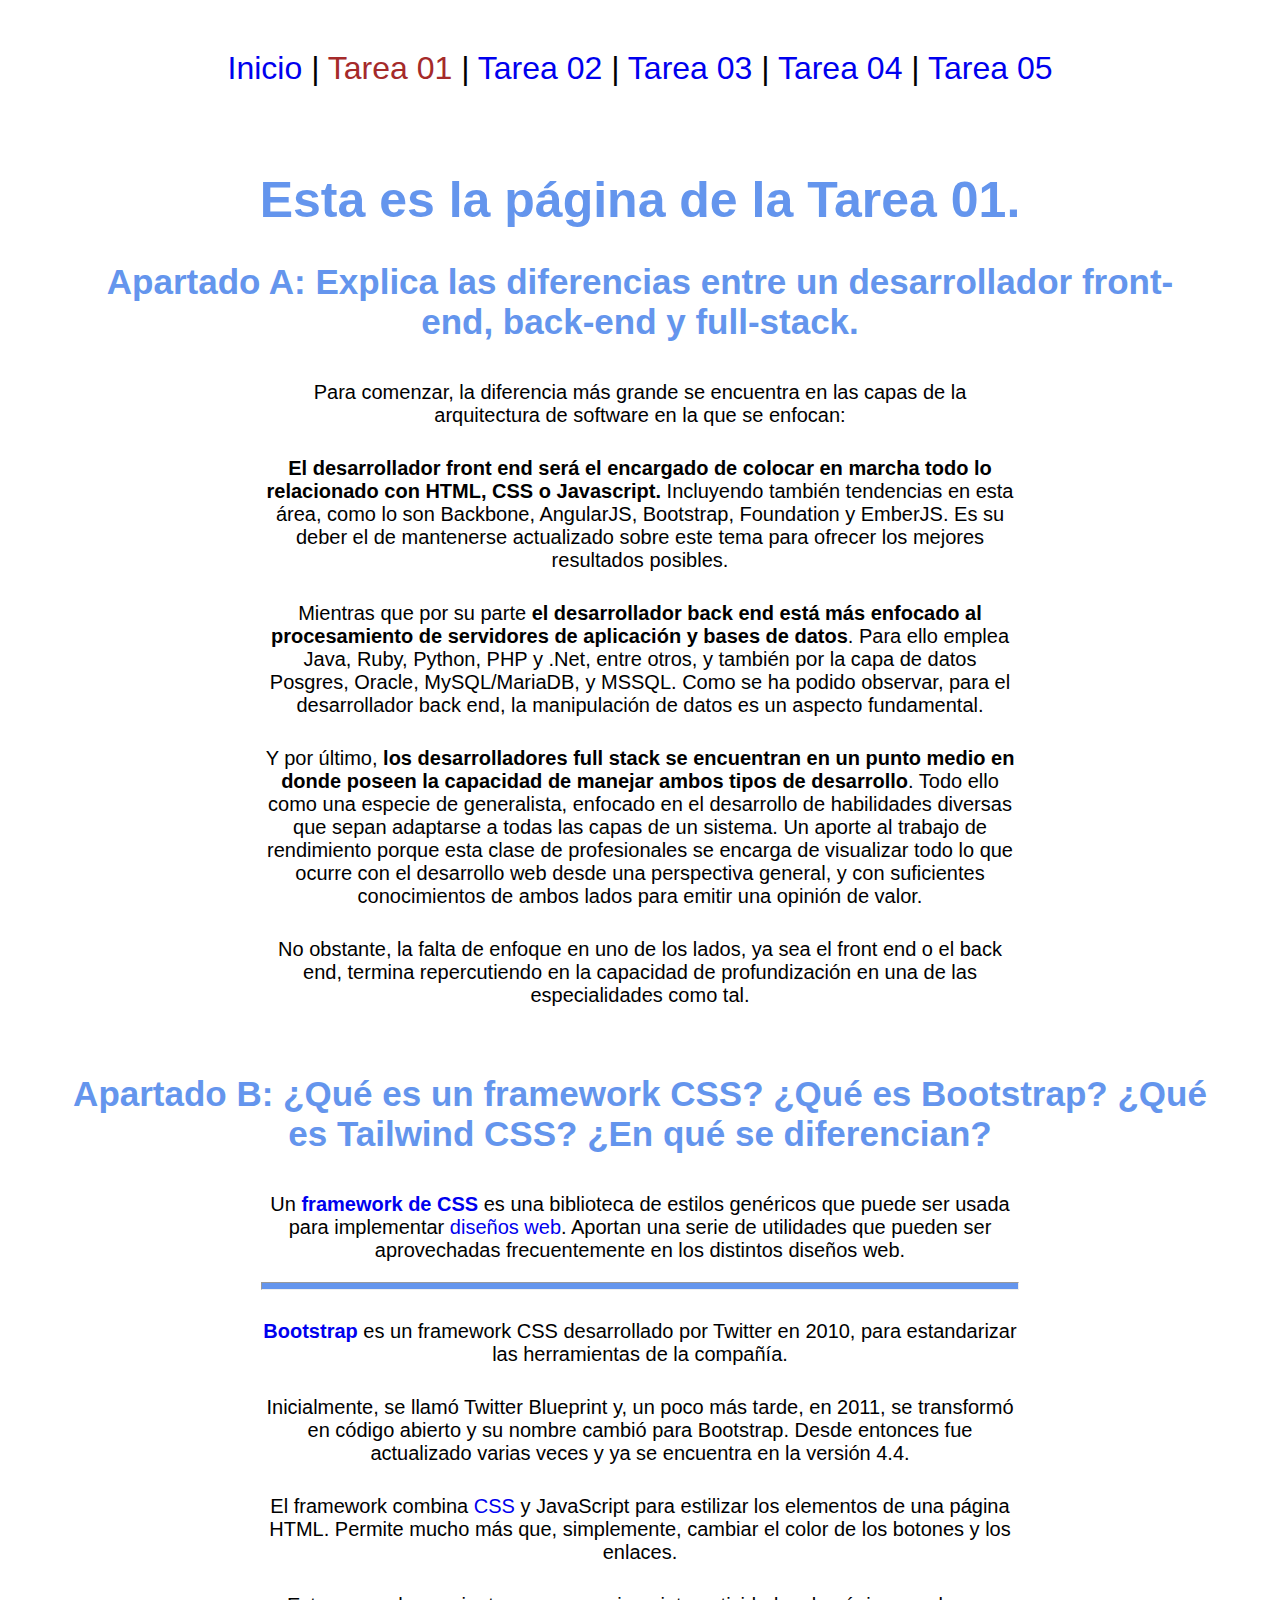
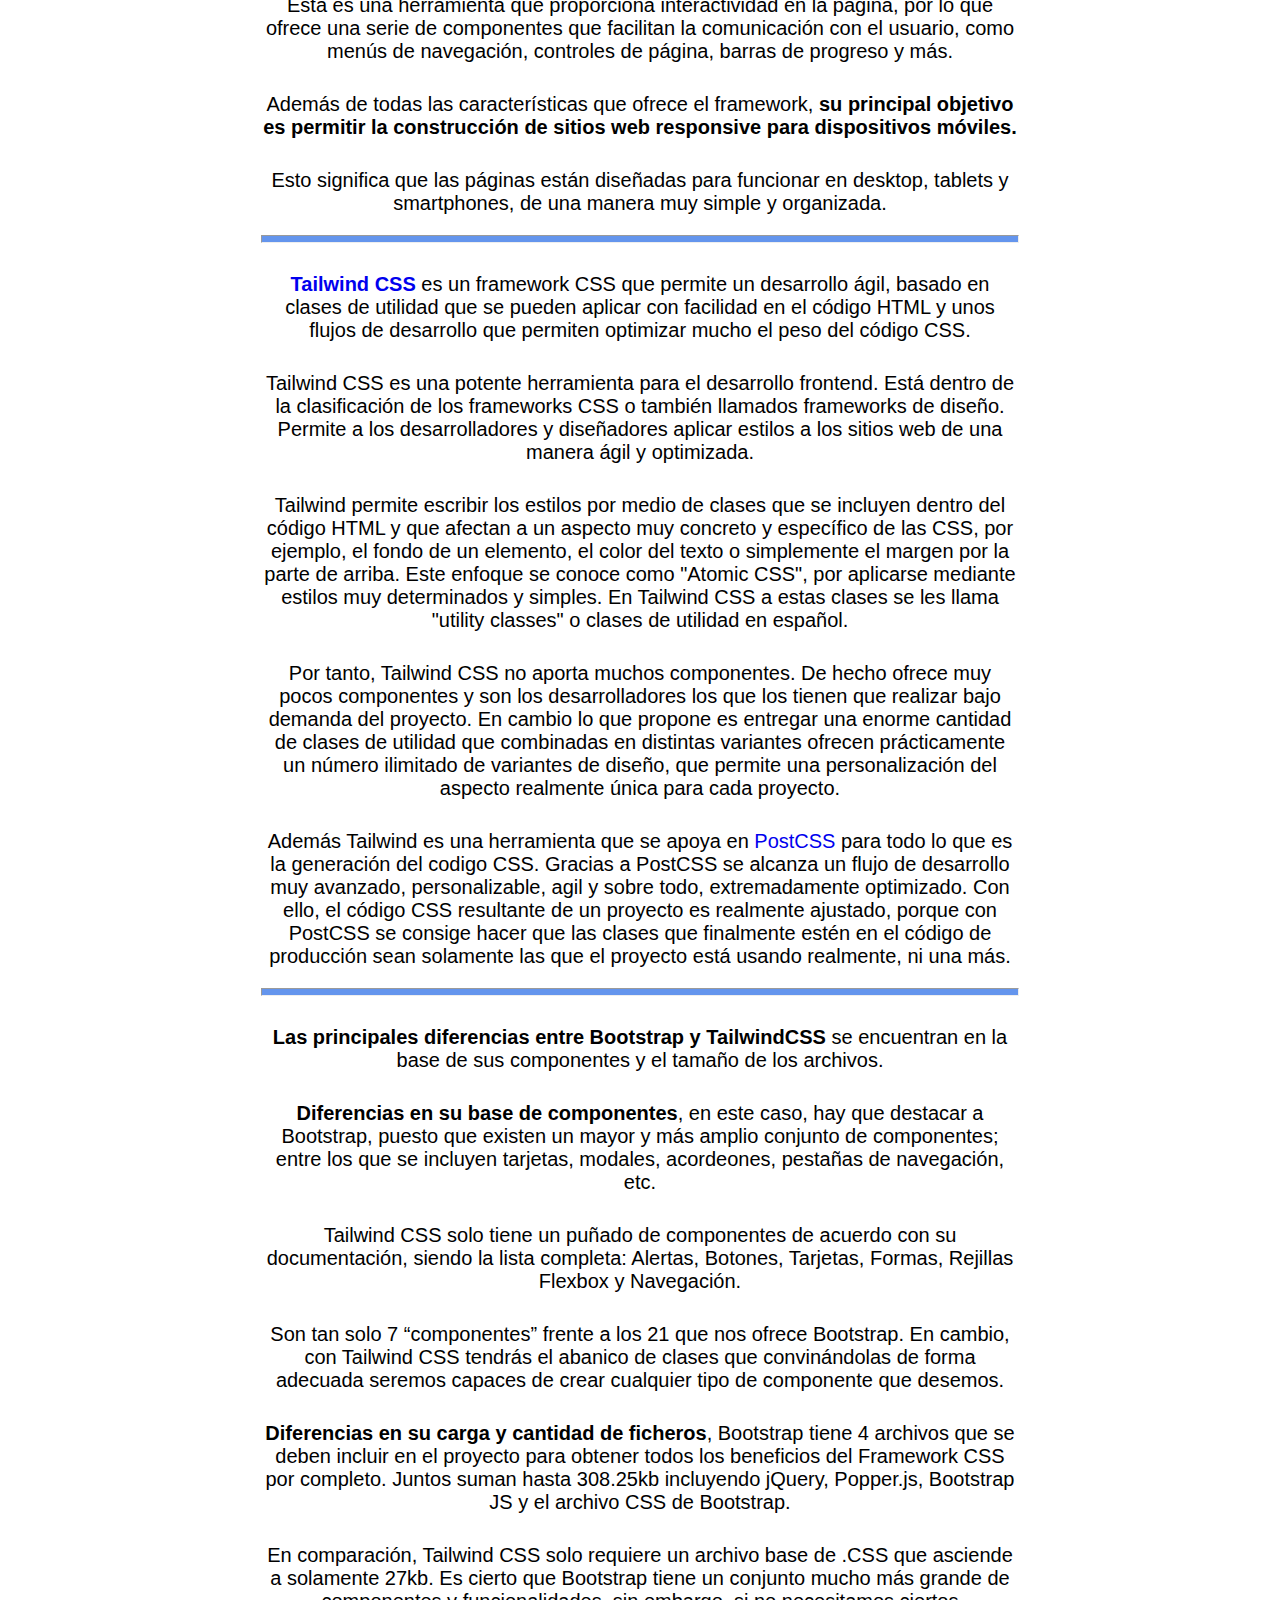
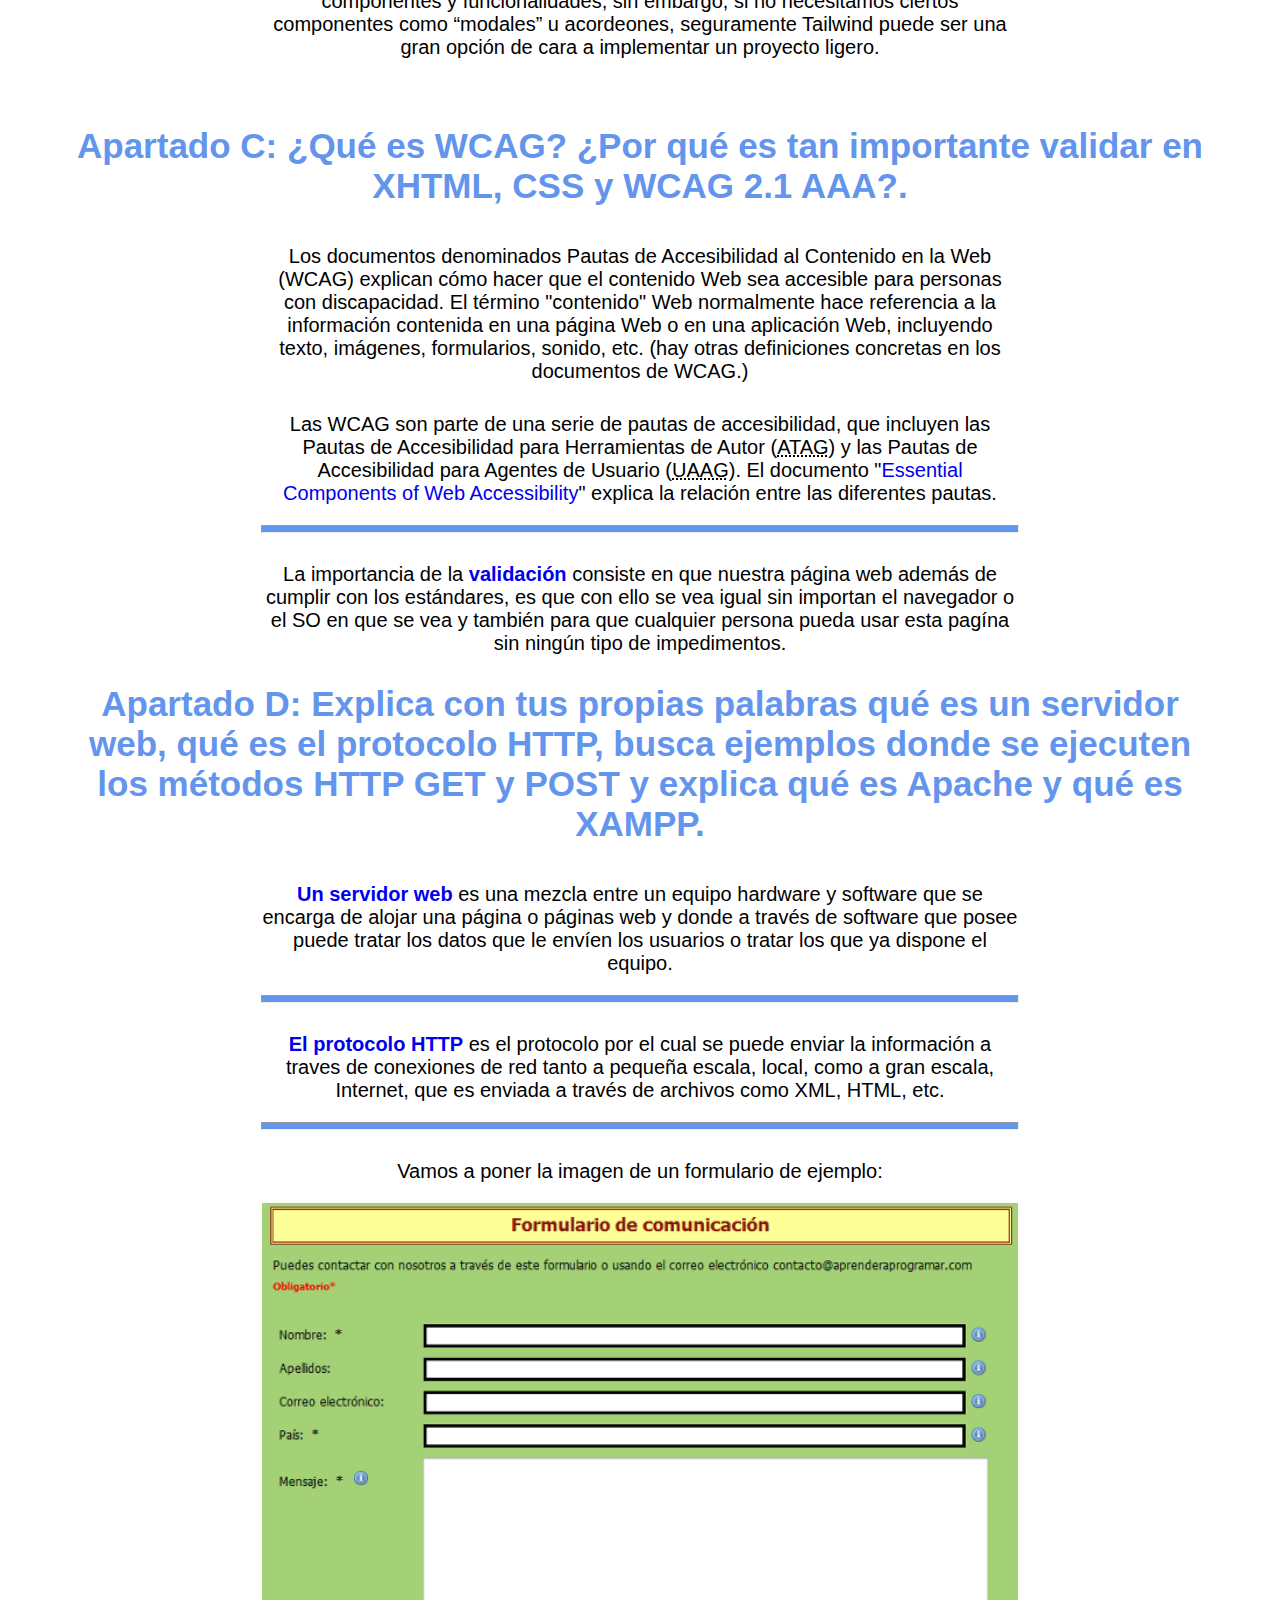
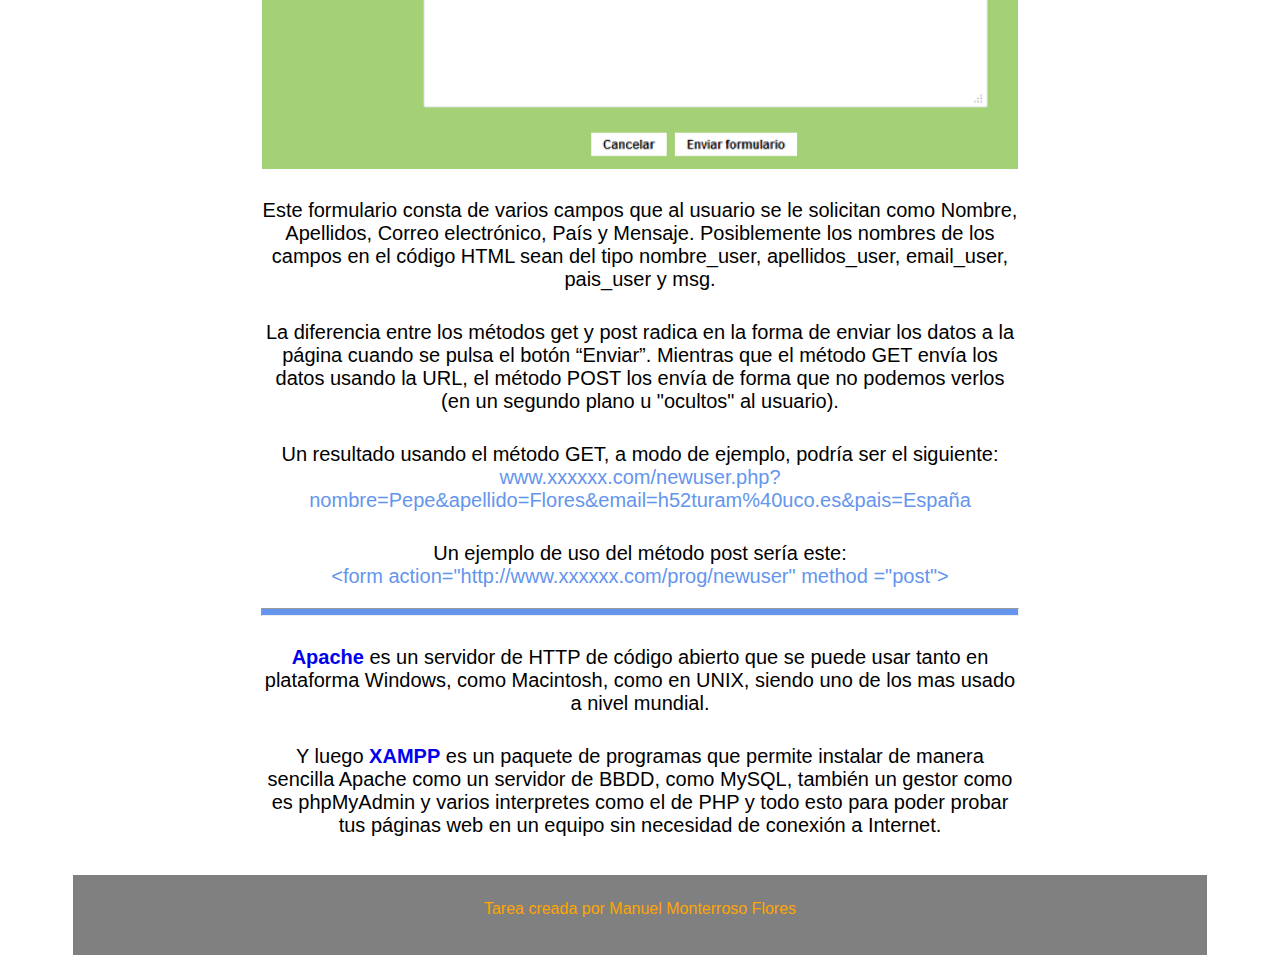
<file: Tarea 01/1/tarea01.html>
<!DOCTYPE html>
<html xmlns="http://www.w3.org/1999/xhtml" lang="es">

<head>
    <meta charset="utf-8"/>
    <meta name="viewport" content="width=device-width, initial-scale=1.0, maximum-scale=2.0"/>
    <link rel="stylesheet" type="text/css" href="tarea01.css"/>
    <title>Tarea 01</title>
</head>
<body>
    <nav> <a href="../index.html">Inicio</a> |
        <a class="activo" href="tarea01.html">Tarea 01</a> | <a href="../2/tarea02.html">Tarea 02</a> |
        <a href="../3/tarea03.html">Tarea 03</a> | <a href="../4/tarea04.html">Tarea 04</a> |
        <a href="../5/tarea05.html">Tarea 05</a>
    </nav>
    <h1>Esta es la página de la Tarea 01.</h1>
    
    <h2>
        <strong>Apartado A: Explica las diferencias entre un desarrollador front-end, back-end y full-stack.</strong>
    </h2>
    <p>
        Para comenzar, la diferencia más grande se encuentra en las capas de la arquitectura de software en la que se enfocan:
    </p>

    <p>
        <strong>El desarrollador front end será el encargado de colocar en marcha todo lo relacionado con HTML, CSS o Javascript.</strong> 
        Incluyendo también tendencias en esta área, como lo son Backbone, AngularJS, Bootstrap, Foundation y EmberJS. 
        Es su deber el de mantenerse actualizado sobre este tema para ofrecer los mejores resultados posibles.
    </p>

    <p>
        Mientras que por su parte <strong>el desarrollador back end está más enfocado al procesamiento de servidores de aplicación 
        y bases de datos</strong>. Para ello emplea Java, Ruby, Python, PHP y .Net, entre otros, y también por la capa de datos Posgres, 
        Oracle, MySQL/MariaDB, y MSSQL. Como se ha podido observar, para el desarrollador back end, la manipulación de datos es un aspecto 
        fundamental.
    </p>

    <p>
        Y por último, <strong>los desarrolladores full stack se encuentran en un punto medio en donde poseen la capacidad de manejar ambos tipos 
        de desarrollo</strong>. 
        Todo ello como una especie de generalista, enfocado en el desarrollo de habilidades diversas que sepan adaptarse a todas las capas 
        de un sistema. Un aporte al trabajo de rendimiento porque esta clase de profesionales se encarga de visualizar todo lo que ocurre 
        con el desarrollo web desde una perspectiva general, y con suficientes conocimientos de ambos lados para emitir una opinión de valor.
    </p>

    <p>
        No obstante, la falta de enfoque en uno de los lados, ya sea el front end o el back end, termina repercutiendo en la capacidad 
        de profundización en una de las especialidades como tal.
    </p>
    <br/>

    <h2>
        <strong>Apartado B: ¿Qué es un framework CSS? ¿Qué es Bootstrap? ¿Qué es Tailwind CSS? ¿En qué se diferencian?</strong>
    </h2>

    <p>
        Un <strong><a href="https://es.wikipedia.org/wiki/Framework_de_CSS" target="_blank" title="Framwork CSS">framework de CSS</a></strong> es una biblioteca de estilos genéricos que puede ser usada para implementar 
        <a href="https://es.wikipedia.org/wiki/Dise%C3%B1o_web" target="_blank" aria-label="CSS (abre en una nueva pestaña)" title="Diseño web">diseños web</a>. 
        Aportan una serie de utilidades que pueden ser aprovechadas frecuentemente en los distintos diseños web.
    </p>
    <hr/>
    <p>
        <strong> <a href="https://getbootstrap.com" target="_blank" title="Bootstrap"> Bootstrap </a> </strong> es un framework CSS desarrollado 
        por Twitter en 2010, para estandarizar las herramientas de la compañía.
    </p>

    <p>
        Inicialmente, se llamó Twitter Blueprint y, un poco más tarde, en 2011, se transformó en código abierto y su nombre cambió para Bootstrap. 
        Desde entonces fue actualizado varias veces y ya se encuentra en la versión 4.4.
    </p>

    <p>El framework combina <a href="https://es.wikipedia.org/wiki/CSS" target="_blank" title="CSS">CSS</a> 
        y JavaScript para estilizar los elementos de una página HTML. Permite mucho más que, simplemente, cambiar el color de los botones y los enlaces.
    </p>

    <p>
        Esta es una herramienta que proporciona interactividad en la página, por lo que ofrece una serie de componentes que facilitan 
        la comunicación con el usuario, como menús de navegación, controles de página, barras de progreso y más.
    </p>

    <p>
        Además de todas las características que ofrece el framework, <strong>su principal objetivo es permitir la construcción de sitios web 
        responsive para dispositivos móviles.</strong> 
    </p>

    <p>
        Esto significa que las páginas están diseñadas para funcionar en desktop, tablets y smartphones, de una manera muy simple y organizada.
    </p>
    <hr/>

    <p >
        <strong><a href="https://tailwindcss.com/" target="_blank" title="Tailwind" >Tailwind CSS</a></strong> es un framework CSS que permite un desarrollo ágil, basado en clases de utilidad que se pueden aplicar 
        con facilidad en el código HTML y unos flujos de desarrollo que permiten optimizar mucho el peso del código CSS.
    </p>

    <p> 
        Tailwind CSS es una potente herramienta para el desarrollo frontend. 
        Está dentro de la clasificación de los frameworks CSS o también llamados frameworks de diseño. Permite a los desarrolladores y 
        diseñadores aplicar estilos a los sitios web de una manera ágil y optimizada.
    </p>

    <p>
        Tailwind permite escribir los estilos por medio de clases que se incluyen dentro del código HTML y que afectan a un aspecto muy concreto 
        y específico de las CSS, por ejemplo, el fondo de un elemento, el color del texto o simplemente el margen por la parte de arriba. 
        Este enfoque se conoce como "Atomic CSS", por aplicarse mediante estilos muy determinados y simples. En Tailwind CSS a estas clases se 
        les llama "utility classes" o clases de utilidad en español.
    </p>

    <p>
        Por tanto, Tailwind CSS no aporta muchos componentes. De hecho ofrece muy pocos componentes y son los desarrolladores los que los tienen 
        que realizar bajo demanda del proyecto. En cambio lo que propone es entregar una enorme cantidad de clases de utilidad que combinadas en 
        distintas variantes ofrecen prácticamente un número ilimitado de variantes de diseño, que permite una personalización del aspecto realmente 
        única para cada proyecto.
    </p>

    <p>
        Además Tailwind es una herramienta que se apoya en <a href="https://en.wikipedia.org/wiki/PostCSS" target="_blank" title="PostCSS">PostCSS</a>
        para todo lo que es la generación del codigo CSS. Gracias a PostCSS se alcanza un flujo de desarrollo muy avanzado, personalizable, agil y
        sobre todo, extremadamente optimizado. Con ello, el código CSS resultante de un proyecto es realmente ajustado, porque con PostCSS se consige
        hacer que las clases que finalmente estén en el código de producción sean solamente las que el proyecto está usando realmente, ni una más.
    </p>

    <hr/>

    <p>
        <strong>Las principales diferencias entre Bootstrap y TailwindCSS</strong> se encuentran en la base de sus componentes y el tamaño de los archivos.
    </p>

    <p>
        <strong>Diferencias en su base de componentes</strong>, en este caso, hay que destacar a Bootstrap, puesto que existen un mayor y más amplio conjunto 
        de componentes; entre los que se incluyen tarjetas, modales, acordeones, pestañas de navegación, etc.
    </p>

    <p>
        Tailwind CSS solo tiene un puñado de componentes de acuerdo con su documentación, siendo la lista completa: Alertas, Botones, Tarjetas, 
        Formas, Rejillas Flexbox y Navegación.
    </p>

    <p>
        Son tan solo 7 “componentes” frente a los 21 que nos ofrece Bootstrap. En cambio, con Tailwind CSS tendrás el abanico de clases 
        que convinándolas de forma adecuada seremos capaces de crear cualquier tipo de componente que desemos.
    </p>

    <p>
        <strong>Diferencias en su carga y cantidad de ficheros</strong>, Bootstrap tiene 4 archivos que se deben incluir en el proyecto para 
        obtener todos los beneficios del Framework CSS por completo. Juntos suman hasta 308.25kb incluyendo jQuery, Popper.js, Bootstrap JS 
        y el archivo CSS de Bootstrap.
    </p>

    <p>
        En comparación, Tailwind CSS solo requiere un archivo base de .CSS que asciende a solamente 27kb. Es cierto que Bootstrap tiene un conjunto 
        mucho más grande de componentes y funcionalidades, sin embargo, si no necesitamos ciertos componentes como “modales” u acordeones, 
        seguramente Tailwind puede ser una gran opción de cara a implementar un proyecto ligero.
    </p>

    <br/>

    <h2>
        <strong>Apartado C: ¿Qué es WCAG? ¿Por qué es tan importante validar en XHTML, CSS y WCAG 2.1 AAA?.</strong>
    </h2>

    <p>
        Los documentos denominados Pautas de Accesibilidad al Contenido en la Web (WCAG) explican cómo hacer que el contenido Web sea accesible 
        para personas con discapacidad. El término "contenido" Web normalmente hace referencia a la información contenida en una página Web o 
        en una aplicación Web, incluyendo texto, imágenes, formularios, sonido, etc. (hay otras definiciones concretas en los documentos de WCAG.)
    </p>

    <p>
        Las WCAG son parte de una serie de pautas de accesibilidad, que incluyen las Pautas de Accesibilidad para Herramientas de Autor 
        (<abbr title="Authoring Tool Accessibility Guidelines" lang="en">ATAG</abbr>) y las Pautas de Accesibilidad para Agentes de Usuario 
        (<abbr title="User Agent Accessibility Guidelines" lang="en">UAAG</abbr>). 
        El documento "<a href="https://www.w3.org/WAI/fundamentals/components/">Essential Components of Web Accessibility</a>" 
        explica la relación entre las diferentes pautas.
    </p>

    <hr/>

    <p>
        La importancia de la <strong><a href="https://es.wikipedia.org/wiki/W3C_Markup_Validation_Service" target="_blank" title="validador">validación </a></strong> consiste en que nuestra página web además de cumplir con los estándares, es que con ello
        se vea igual sin importan el navegador o el SO en que se vea y también para que cualquier persona pueda usar esta pagína sin ningún tipo
        de impedimentos.
    </p>

    <h2>
     <strong> Apartado D: Explica con tus propias palabras qué es un servidor web, qué es el protocolo HTTP, busca ejemplos donde se ejecuten 
        los métodos HTTP GET y POST y explica qué es Apache y qué es XAMPP.</strong>
    </h2>

    <p>
        <strong><a href="https://es.wikipedia.org/wiki/Servidor_web" target="_blank" title="Servidor WEB">Un servidor web</a></strong> es una mezcla entre un equipo hardware y software que se encarga de alojar una página o páginas web
        y donde a través de software que posee puede tratar los datos que le envíen los usuarios o tratar los que ya dispone el equipo.
    </p>

    <hr/>

    <p>
        <strong><a href="https://es.wikipedia.org/wiki/Protocolo_de_transferencia_de_hipertexto" target="_blank" title="HTTP"> El protocolo HTTP</a></strong>
        es el protocolo por el cual se puede enviar la información a traves de conexiones de red tanto a pequeña escala, local, como a gran escala,
        Internet, que es enviada a través de archivos como XML, HTML, etc.
    </p>


    <hr/>
    <p>
        Vamos a poner la imagen de un formulario de ejemplo:
    </p>

    <img src="img/formulario.png"
        alt="Imagen de ejemplo de un formulario"/>

    <p>
        Este formulario consta de varios campos que al usuario se le solicitan como Nombre, Apellidos, Correo electrónico, País y Mensaje. 
        Posiblemente los nombres de los campos en el código HTML sean del tipo nombre_user, apellidos_user, email_user, pais_user y msg.
    </p>

    <p>
        La diferencia entre los métodos get y post radica en la forma de enviar los datos a la página cuando se pulsa el botón “Enviar”. 
        Mientras que el método GET envía los datos usando la URL, el método POST los envía de forma que no podemos verlos 
        (en un segundo plano u "ocultos" al usuario).
    </p>

    <p>
        Un resultado usando el método GET, a modo de ejemplo, podría ser el siguiente:
        <br/>
        <span>www.xxxxxx.com/newuser.php?nombre=Pepe&apellido=Flores&email=h52turam%40uco.es&pais=España</span>
    </p>

    <p>
        Un ejemplo de uso del método post sería este:
        <br/>
        <span>&lt;form action="http://www.xxxxxx.com/prog/newuser" method ="post"&gt; </span>
    </p>

    <hr/>
    <p>
        <strong><a href="https://es.wikipedia.org/wiki/Servidor_HTTP_Apache" target="_blank" title="APACHE"> Apache</a></strong> es un servidor de 
        HTTP de código abierto que se puede usar tanto en plataforma Windows, como Macintosh, como en UNIX, siendo uno de los mas usado a nivel mundial.
    </p>

    <p>
        Y luego <strong><a href="https://es.wikipedia.org/wiki/XAMPP" target="_blank" title="XAMPP"> XAMPP</a></strong> es un paquete de programas
        que permite instalar de manera sencilla Apache como un servidor de BBDD, como MySQL, también un gestor como es phpMyAdmin y varios interpretes
        como el de PHP y todo esto para poder probar tus páginas web en un equipo sin necesidad de conexión a Internet.
    </p>
    <br/>
    <footer>
        <a href="../index.html" class="colorFooter">Tarea creada por Manuel Monterroso Flores</a>
    </footer>
</body>
</html>
</file>
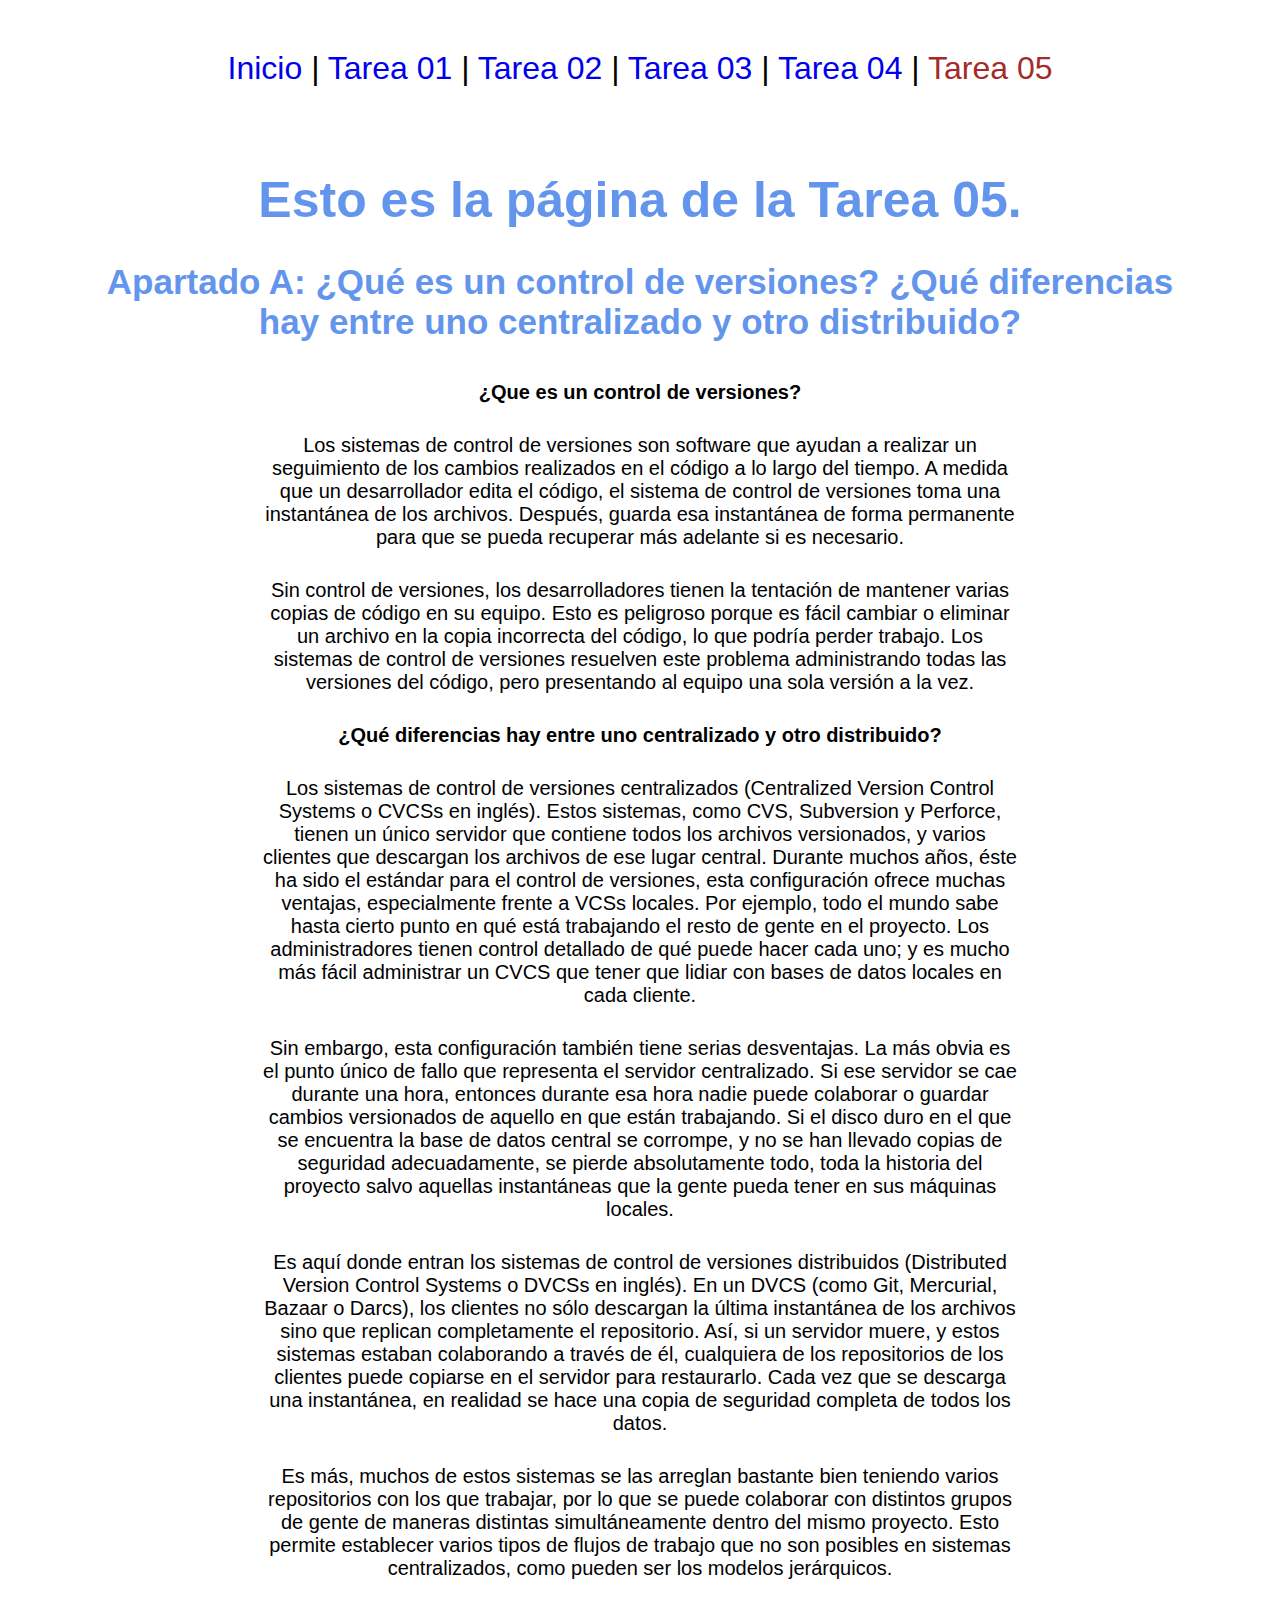
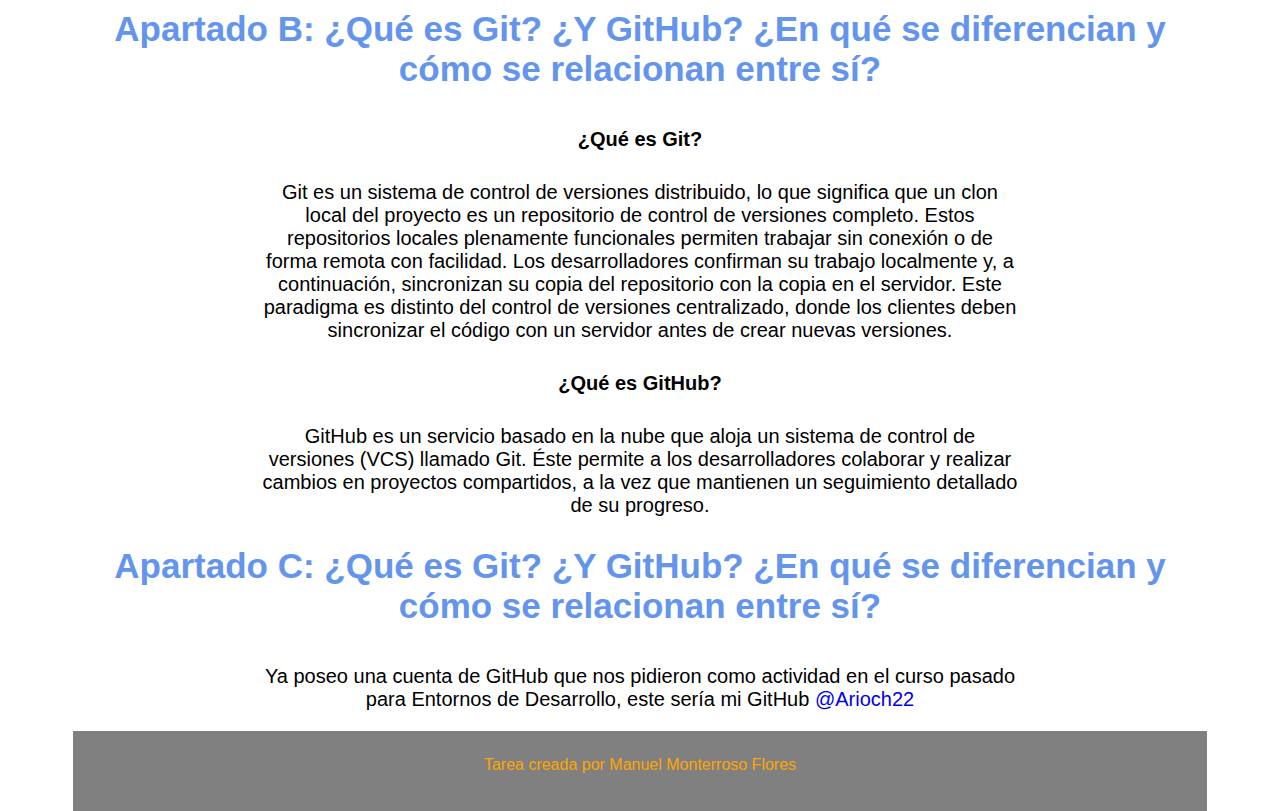
<file: Tarea 01/5/tarea05.html>
<!DOCTYPE html>
<html xmlns="http://www.w3.org/1999/xhtml" lang="es">

<head>
    <meta charset="utf-8"/>
    <meta name="viewport" content="width=device-width, initial-scale=1.0, maximum-scale=2.0"/>
    <link rel="stylesheet" type="text/css" href="tarea05.css"/>
    <title>Tarea 01</title>
</head>
<body>
    <nav> <a href="../index.html">Inicio</a> |
        <a href="../1/tarea01.html">Tarea 01</a> | <a href="../2/tarea02.html">Tarea 02</a> |
        <a href="../3/tarea03.html">Tarea 03</a> | <a href="../4/tarea04.html">Tarea 04</a> |
        <a class="activo" href="tarea05.html">Tarea 05</a>
    </nav>
    <h1>Esto es la página de la Tarea 05.</h1>

    <h2><strong>Apartado A: ¿Qué es un control de versiones? ¿Qué diferencias hay entre uno centralizado y otro distribuido?</strong></h2>

    <p><strong>¿Que es un control de versiones?</strong></p>

    <p>Los sistemas de control de versiones son software que ayudan a realizar un seguimiento de los cambios realizados en el código a lo largo del tiempo. 
        A medida que un desarrollador edita el código, el sistema de control de versiones toma una instantánea de los archivos. 
        Después, guarda esa instantánea de forma permanente para que se pueda recuperar más adelante si es necesario.
    </p>

    <p>
        Sin control de versiones, los desarrolladores tienen la tentación de mantener varias copias de código en su equipo. Esto es peligroso porque es fácil cambiar o 
        eliminar un archivo en la copia incorrecta del código, lo que podría perder trabajo. Los sistemas de control de versiones resuelven este problema administrando 
        todas las versiones del código, pero presentando al equipo una sola versión a la vez.
    </p>

    <p><strong>¿Qué diferencias hay entre uno centralizado y otro distribuido?</strong></p>

    <p>
        Los sistemas de control de versiones centralizados (Centralized Version Control Systems o CVCSs en inglés). Estos sistemas, como CVS, Subversion y Perforce, 
        tienen un único servidor que contiene todos los archivos versionados, y varios clientes que descargan los archivos de ese lugar central. Durante muchos años, 
        éste ha sido el estándar para el control de versiones, esta configuración ofrece muchas ventajas, especialmente frente a VCSs locales. 
        Por ejemplo, todo el mundo sabe hasta cierto punto en qué está trabajando el resto de gente en el proyecto. 
        Los administradores tienen control detallado de qué puede hacer cada uno; y es mucho más fácil administrar un CVCS que tener que lidiar con bases de datos 
        locales en cada cliente.
    </p>

    <p>
        Sin embargo, esta configuración también tiene serias desventajas. La más obvia es el punto único de fallo que representa el servidor centralizado. 
        Si ese servidor se cae durante una hora, entonces durante esa hora nadie puede colaborar o guardar cambios versionados de aquello en que están trabajando. 
        Si el disco duro en el que se encuentra la base de datos central se corrompe, y no se han llevado copias de seguridad adecuadamente, se pierde absolutamente 
        todo, toda la historia del proyecto salvo aquellas instantáneas que la gente pueda tener en sus máquinas locales.
    </p>

    <p>
        Es aquí donde entran los sistemas de control de versiones distribuidos (Distributed Version Control Systems o DVCSs en inglés). 
        En un DVCS (como Git, Mercurial, Bazaar o Darcs), los clientes no sólo descargan la última instantánea de los archivos sino que replican completamente el 
        repositorio. Así, si un servidor muere, y estos sistemas estaban colaborando a través de él, cualquiera de los repositorios de los clientes puede copiarse 
        en el servidor para restaurarlo. Cada vez que se descarga una instantánea, en realidad se hace una copia de seguridad completa de todos los datos.
    </p>

    <p>
        Es más, muchos de estos sistemas se las arreglan bastante bien teniendo varios repositorios con los que trabajar, por lo que se puede colaborar con distintos 
        grupos de gente de maneras distintas simultáneamente dentro del mismo proyecto. Esto permite establecer varios tipos de flujos de trabajo que no son posibles 
        en sistemas centralizados, como pueden ser los modelos jerárquicos.
    </p>

    <h2><strong>Apartado B: ¿Qué es Git? ¿Y GitHub? ¿En qué se diferencian y cómo se relacionan entre sí?</strong></h2>

    <p><strong>¿Qué es Git?</strong></p>

    <p>
        Git es un sistema de control de versiones distribuido, lo que significa que un clon local del proyecto es un repositorio de control de versiones completo. 
        Estos repositorios locales plenamente funcionales permiten trabajar sin conexión o de forma remota con facilidad. Los desarrolladores confirman su trabajo 
        localmente y, a continuación, sincronizan su copia del repositorio con la copia en el servidor. Este paradigma es distinto del control de versiones 
        centralizado, donde los clientes deben sincronizar el código con un servidor antes de crear nuevas versiones.
    </p>

    <p><strong>¿Qué es GitHub?</strong></p>

    <p>
        GitHub es un servicio basado en la nube que aloja un sistema de control de versiones (VCS) llamado Git. Éste permite a los desarrolladores colaborar y 
        realizar cambios en proyectos compartidos, a la vez que mantienen un seguimiento detallado de su progreso.
    </p>

    <h2><strong>Apartado C: ¿Qué es Git? ¿Y GitHub? ¿En qué se diferencian y cómo se relacionan entre sí?</strong></h2>

    <p>Ya poseo una cuenta de GitHub que nos pidieron como actividad en el curso pasado para Entornos de Desarrollo, este sería mi GitHub <a href="https://github.com/Arioch22" target="_blank" title="Dirección GitHub">@Arioch22 </a></p>




    




    <footer>
        <a href="../index.html" class="colorFooter">Tarea creada por Manuel Monterroso Flores</a>
    </footer>

</body>
</html>
</file>
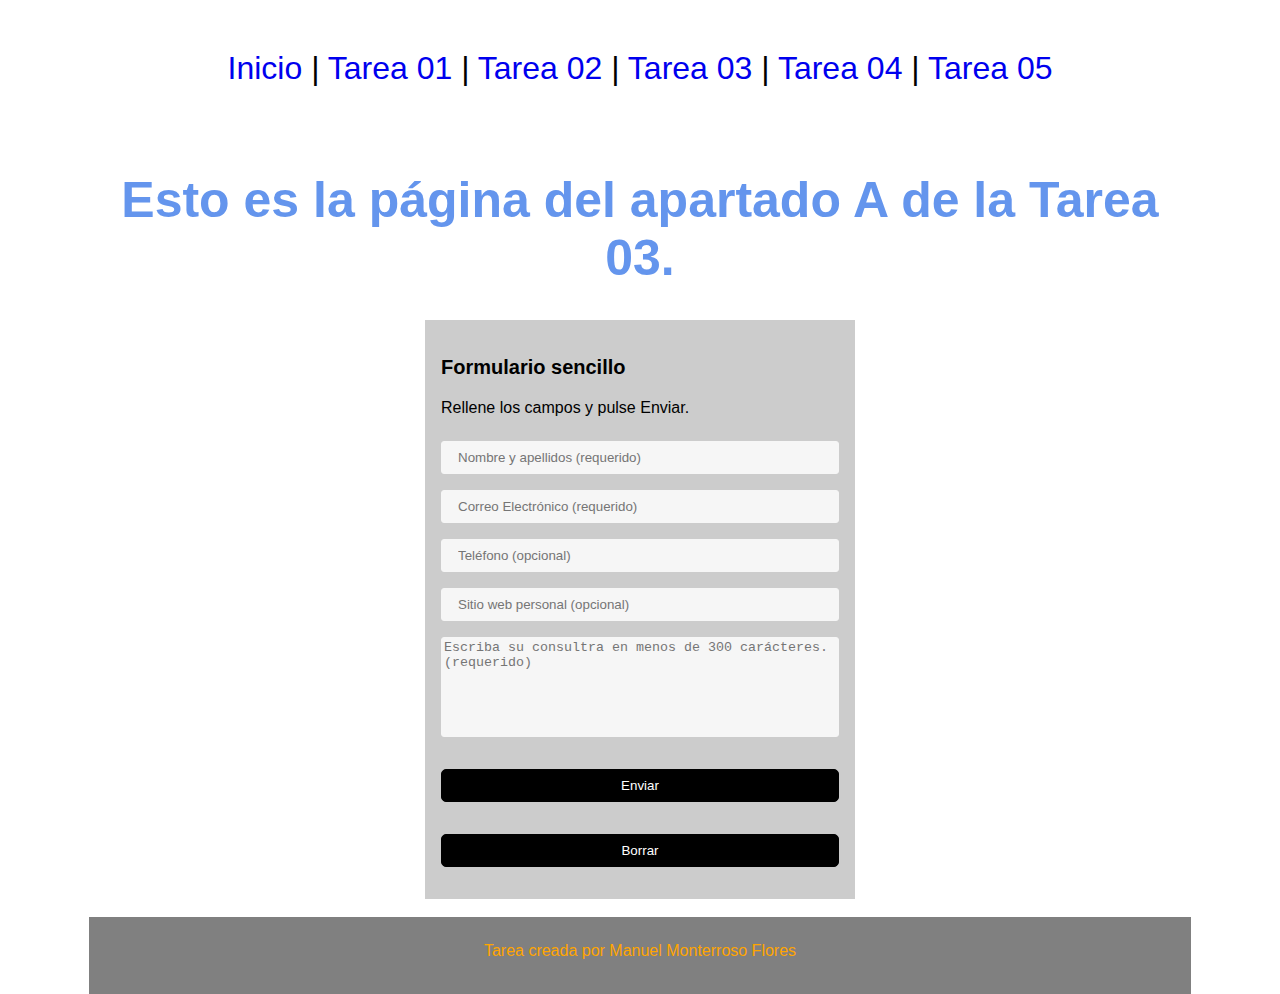
<file: Tarea 01/3/a/tarea03a.html>
<!DOCTYPE html>
<html xmlns="http://www.w3.org/1999/xhtml" lang="es">

<head>
    <meta charset="utf-8"/>
    <meta name="viewport" content="width=device-width, initial-scale=1.0, maximum-scale=2.0"/>
    <link rel="stylesheet" type="text/css" href="tarea03a.css"/>
    <title>Tarea 03 A</title>
</head>
<body>


  <nav> <a href="../../index.html">Inicio</a> |
    <a href="../../1/tarea01.html">Tarea 01</a> | <a href="../../2/tarea02.html">Tarea 02</a> |
    <a href="../tarea03.html">Tarea 03</a> | <a href="../../4/tarea04.html">Tarea 04</a> |
    <a href="../../5/tarea05.html">Tarea 05</a>
  </nav>
  <h1>Esto es la página del apartado A de la Tarea 03.</h1>
  
  
  <form action="usuario.php" method="post">
      <h3>Formulario sencillo</h3>
      <p>Rellene los campos y pulse Enviar.</p>
      <input type="text" name="nombre" size="1"  placeholder="Nombre y apellidos (requerido)" required />
      <input type="email" name="correo"  placeholder="Correo Electrónico (requerido)" required />
      <input type="tel" name="telefono"  placeholder="Teléfono (opcional)" />
      <input type="url" name="web"  placeholder="Sitio web personal (opcional)" />
      <textarea name="texto" placeholder="Escriba su consultra en menos de 300 carácteres. (requerido)" maxlength="300" required ></textarea>
    <p>
      <input type="submit" value="Enviar"/>
      <input type="reset" value="Borrar"/>
    </p>
  </form>
  
  <br/>
   
  
  <footer>
    <a href="../../index.html" class="colorFooter">Tarea creada por Manuel Monterroso Flores</a>
  </footer>
  
</body>
</html>
</file>
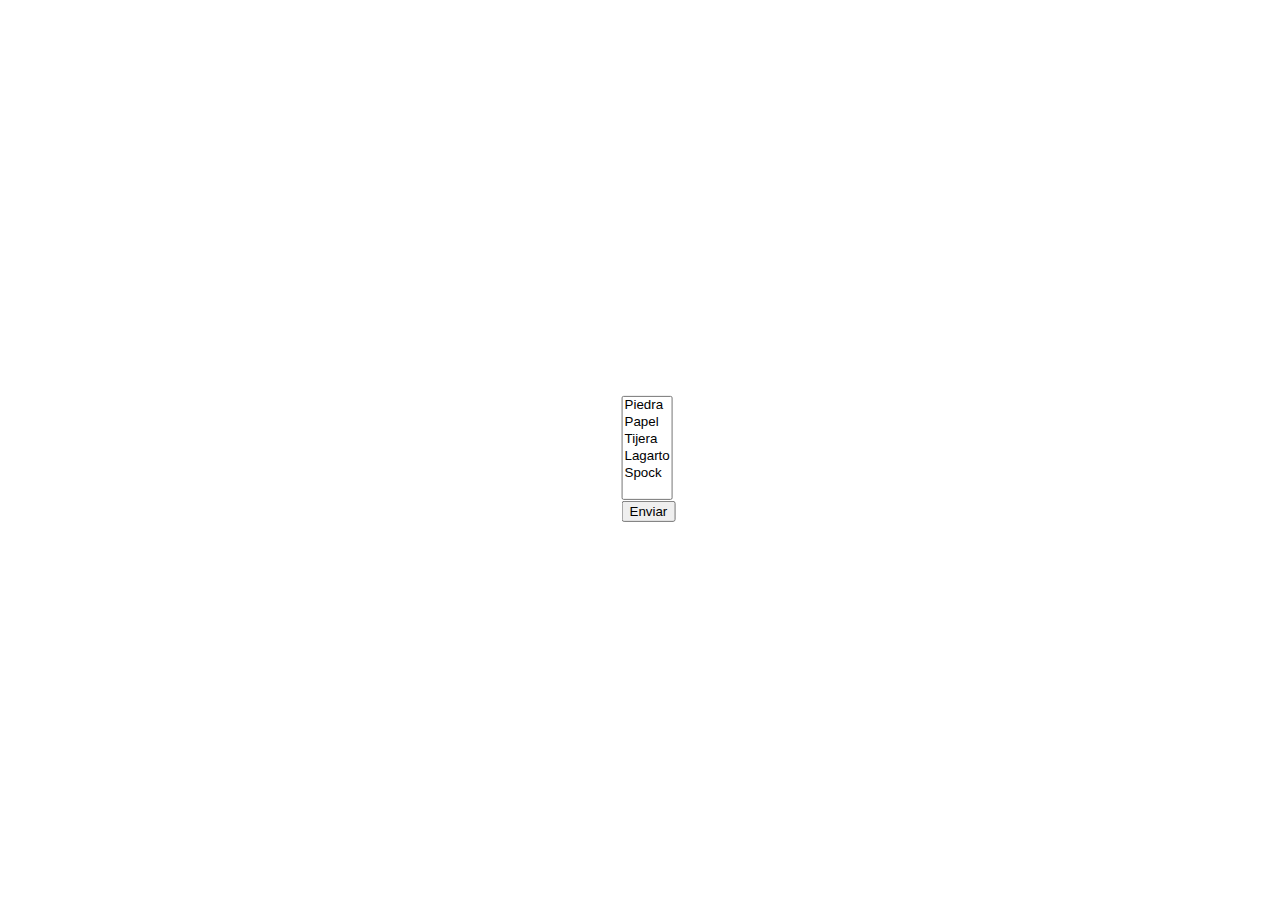
<file: Tarea 01/4/a/tarea04a.html>
<!DOCTYPE html>
<html xmlns="http://www.w3.org/1999/xhtml" lang="es">

<head>
    <meta charset="utf-8"/>
    <meta name="viewport" content="width=device-width, initial-scale=1.0, maximum-scale=2.0"/>
    <link rel="stylesheet" type="text/css" href="tarea04a.css"/>
    <title>Tarea 04 A</title>
</head>
<body>
    
    <form class="salto" action="juego.php" method="post">
        <select  name="jugador1" size="6" required>
            <option value="piedra">Piedra</option>
            <option value="papel">Papel</option>
            <option value="tijera">Tijera</option>
            <option value="lagarto">Lagarto</option>
            <option value="spock">Spock</option>
      </select>
      <input type="submit" value="Enviar">
    </form>



</body>
</html>
</file>
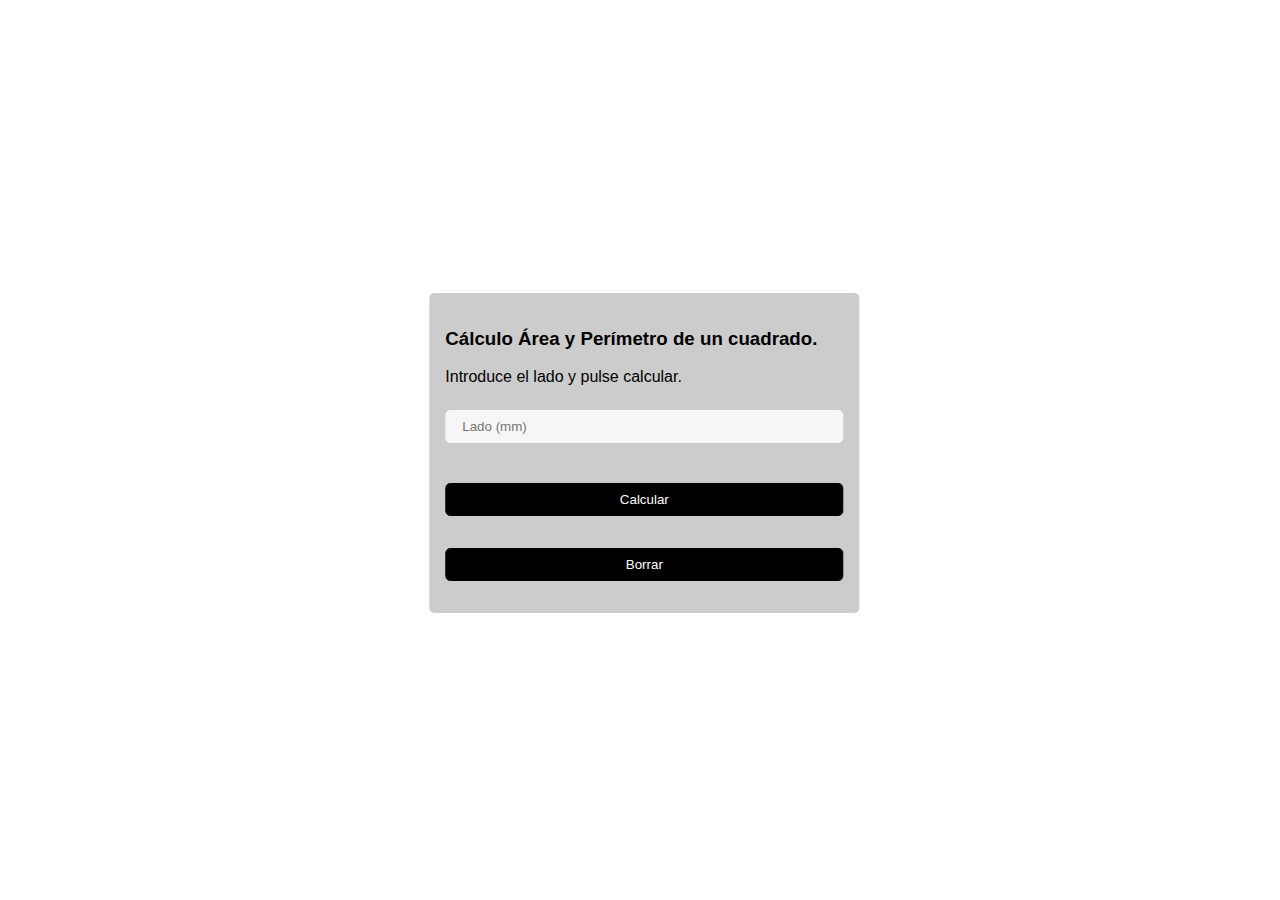
<file: Tarea 01/4/b/tarea04b.html>
<!DOCTYPE html>
<html xmlns="http://www.w3.org/1999/xhtml" lang="es">

<head>
    <meta charset="utf-8"/>
    <meta name="viewport" content="width=device-width, initial-scale=1.0, maximum-scale=2.0"/>
    <link rel="stylesheet" type="text/css" href="tarea04b.css"/>
    <title>Tarea 04 B</title>
</head>
<body>
    
    <form action="areaylongitud.php" method="post">
        <h3>Cálculo Área y Perímetro de un cuadrado.</h3>
        <p>Introduce el lado y pulse calcular.</p>
        <input type="text" name="lado" size="10"  placeholder="Lado (mm)" required>
      <p>
        <input type="submit" value="Calcular">
        <input type="reset" value="Borrar">
      </p>
    </form>
</body>
</html>
</file>
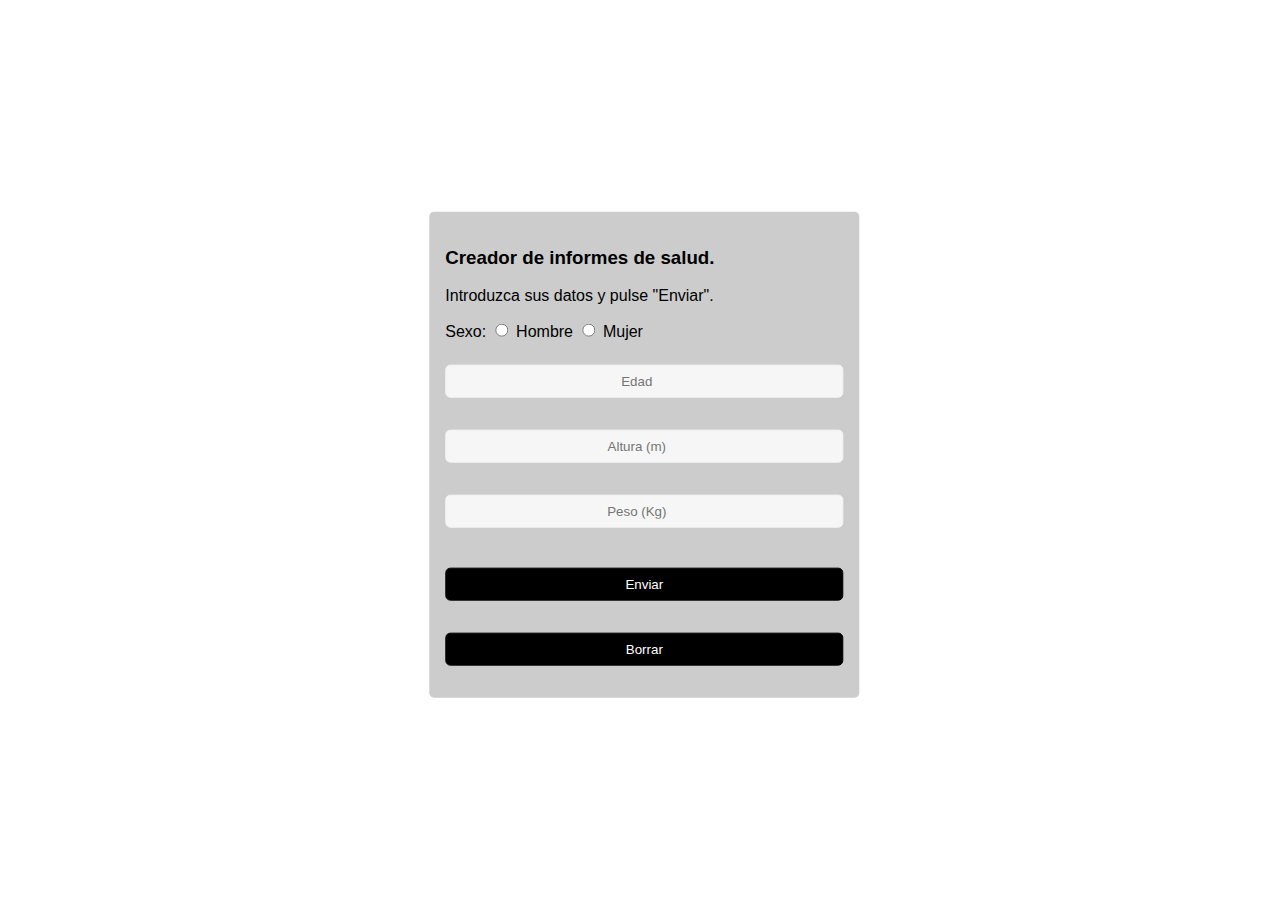
<file: Tarea 01/4/c/tarea04c.html>
<!DOCTYPE html>
<html xmlns="http://www.w3.org/1999/xhtml" lang="es">

<head>
    <meta charset="utf-8"/>
    <meta name="viewport" content="width=device-width, initial-scale=1.0, maximum-scale=2.0"/>
    <link rel="stylesheet" type="text/css" href="tarea04c.css"/>
    <title>Tarea 04 C</title>
</head>
<body>

    <form action="informe.php" method="post">
        <h3>Creador de informes de salud.</h3>
        <p>Introduzca sus datos y pulse "Enviar".</p>
        <p>Sexo:
            <input type="radio" name="sexo" value="hombre" required> Hombre
            <input type="radio" name="sexo" value="mujer" required> Mujer
        </p>
        <p>
            <input type="number" name="edad"    placeholder="Edad" min="1" max="100" required>
        </p>
        <p>
            <!--He puesto de altura máxima 2.72m porque es la altura oficial mas alta registrada en una persona, Robert Wadlow-->
            <input type="number" name="altura"  step="0.01"  placeholder="Altura (m)" min="0.50" max="2.72" required>
        </p>
        <p>
            <!--He puesto de peso máximo 635kg que es el peso mayor registrado en una persona en el mundo, Jon Brower Minnoch-->
            <input type="number" name="peso"  step="0.01"  placeholder="Peso (Kg)" min="0" max="634.99" required>
        </p>
        <p>
            <input type="submit" value="Enviar">
            <input type="reset" value="Borrar">
        </p>
    </form>
</body>
</html>
</file>
<file: Tarea 01/1/tarea01.css>
body{
    max-width: 300mm;
    margin: 0 auto;
    padding: 0 1em;
    font-family: 'Segoe UI', 'Open Sans', Tahoma, Geneva, Verdana, sans-serif;
    
}


nav {
    text-align: center;
    font-size: xx-large;
    padding-top: 50px;
}

a{
    text-decoration: none;
}
a:hover {
    
    color: burlywood;
}

.activo {
    color: brown;
}

h1 {
    padding-top: 50px;
    text-align: center;
    font-size: 50px;
    color: cornflowerblue;
}

h2 {
    text-align: center;
    color: cornflowerblue;
    font-size: 35px;
}

hr {
    height: 6px;
    max-width: 200mm;
    background-color: cornflowerblue;
}
p{
    text-align: center;
    max-width: 200mm;
    padding-left: 50mm;
    padding-right: 50mm;
    padding-top: 10px;
    font-size: 20px;
}

img{
    display:block;
    margin:auto;
    width: 200mm;
    }

span {
    color: cornflowerblue;
}

footer{
    text-decoration: none;
    text-align: center;
    background-color: gray;
    padding-top: 25px;
    padding-bottom: 25px;
    left:0px;
    bottom:0px;
    height:30px;
    width:100%;
}

.colorFooter {
    color: orange;
}
</file>
<file: Tarea 01/5/tarea05.css>
body{
    max-width: 300mm;
    margin: 0 auto;
    padding: 0 1em;
    font-family: 'Segoe UI', 'Open Sans', Tahoma, Geneva, Verdana, sans-serif;
    
}

nav {
    text-align: center;
    font-size: xx-large;
    padding-top: 50px;
}

a{
    text-decoration: none;
}

a.activo {
    color: brown;
}

a:hover {
    
    color: burlywood;
}

h1 {
    padding-top: 50px;
    text-align: center;
    font-size: 50px;
    color: cornflowerblue;
}

h2 {
    text-align: center;
    color: cornflowerblue;
    font-size: 35px;
}

hr {
    height: 6px;
    max-width: 200mm;
    background-color: cornflowerblue;
}

p{
    text-align: center;
    max-width: 200mm;
    padding-left: 50mm;
    padding-right: 50mm;
    padding-top: 10px;
    font-size: 20px;
}

img{
    display:block;
    margin:auto;
    width: 200mm;
}

img.paddingsuperior{
    padding-top: 6mm;
}

span {
    color: cornflowerblue;
}

table {
    padding-left: 49.5mm;
    width: 245mm;
}

code {
    font-size: medium;
    color: blueviolet;
}

code.ejemplo{
    background-color: black;
}

td.tablaejemplophp {
    padding-left: 4mm;
    width: 5mm;
    background-color: orange;
}

div.codigo {
    font-size: large;
    padding-left: 6mm;
    background-color: black;
    width: 100%;
}

footer{
    text-decoration: none;
    text-align: center;
    background-color: gray;
    padding-top: 25px;
    padding-bottom: 25px;
    left:0px;
    bottom:0px;
    height:30px;
    width:100%;
}

.colorFooter {
    color: orange;
}
</file>
<file: Tarea 01/3/a/tarea03a.css>
body{
    max-width: 300mm;
    margin: 0 auto;
    padding: 0 1em;
    font-family: 'Segoe UI', 'Open Sans', Tahoma, Geneva, Verdana, sans-serif;
    
}

nav {
    text-align: center;
    font-size: xx-large;
    padding-top: 50px;
}

a{
    text-decoration: none;
}

a.activo {
    color: brown;
}

a:hover {
    
    color: burlywood;
}

h1 {
    padding-top: 50px;
    text-align: center;
    font-size: 50px;
    color: cornflowerblue;
}

h2 {
    text-align: center;
    color: cornflowerblue;
    font-size: 35px;
}

h3 {
    font-size: 20px;
}

*{box-sizing:border-box;}

form{
	width: 430px;
	padding:16px;
	border-radius:0px;
	margin:auto;
	background-color:#ccc;;
}

form input[type="text"],
form input[type="email"],
form input[type="tel"],
form input[type="url"]{
	width:100%;
	padding:8px 16px;
    margin-top: 32px;
	border:1px solid #f6f6f6;
	border-radius:3px;
	background-color:#f6f6f6;
	margin:8px 0;
	display:inline-block;
}

form input[type="submit"]{
	width:100%;
	padding:8px 16px;
	margin-top:32px;
	border:1px solid #000;
	border-radius:5px;
	display:block;
	color:#fff;
	background-color:#000;
}

form input[type="reset"]{
	width:100%;
	padding:8px 16px;
	margin-top:32px;
	border:1px solid #000;
	border-radius:5px;
	display:block;
	color:#fff;
	background-color:#000;
}

form input[type="submit"]:hover{
	cursor:pointer;
}

form input[type="reset"]:hover{
	cursor:pointer;
}

textarea{
	width:100%;
	height:100px;
	border:1px solid #f6f6f6;
	border-radius:3px;
	background-color:#f6f6f6;			
	margin:8px 0;
	/*resize: vertical | horizontal | none | both*/
	resize:none;
	display:block;
}

footer{
    text-decoration: none;
    text-align: center;
    background-color: gray;
    padding-top: 25px;
    padding-bottom: 52px;
    left:0px;
    bottom:0px;
    height:30px;
}

.colorFooter {
    color: orange;
}
</file>
<file: Tarea 01/4/a/tarea04a.css>
body{
    max-width: 300mm;
    margin: 0 auto;
    padding: 0 1em;
    font-family: 'Segoe UI', 'Open Sans', Tahoma, Geneva, Verdana, sans-serif;
    position: absolute;
    top: 50%;
    left: 50%;
    transform: translate(-49%, -49%);
}

form.salto{
    padding: 100mm;
}
select.menu{
    width: 20mm;
    cursor:pointer;
}
</file>
<file: Tarea 01/4/b/tarea04b.css>
body{
    max-width: 300mm;
    margin: 0 auto;
    padding: 0 1em;
    font-family: 'Segoe UI', 'Open Sans', Tahoma, Geneva, Verdana, sans-serif;
}



*{box-sizing:border-box;}

form {
	position: absolute;
    top: 50%;
    left: 50%;
    transform: translate(-49%, -49%);
	width: 430px;
	padding:16px;
	border-radius: 5px;
	margin:auto;
	background-color:#ccc;
  }



form input[type="text"]
{
	width:100%;
	padding:8px 16px;
    margin-top: 32px;
	border:1px solid #f6f6f6;
	border-radius:5px;
	background-color:#f6f6f6;
	margin:8px 0;
	display:inline-block;
}

form input[type="submit"]{
	width:100%;
	padding:8px 16px;
	margin-top:32px;
	border:1px solid #000;
	border-radius:5px;
	display:block;
	color:#fff;
	background-color:#000;
}

form input[type="reset"]{
	width:100%;
	padding:8px 16px;
	margin-top:32px;
	border:1px solid #000;
	border-radius:5px;
	display:block;
	color:#fff;
	background-color:#000;
}

form input[type="submit"]:hover{
	cursor:pointer;
}

form input[type="reset"]:hover{
	cursor:pointer;
}
</file>
<file: Tarea 01/4/c/tarea04c.css>
body{
    max-width: 300mm;
    margin: 0 auto;
    padding: 0 1em;
    font-family: 'Segoe UI', 'Open Sans', Tahoma, Geneva, Verdana, sans-serif;
}



*{box-sizing:border-box;}

form {
	position: absolute;
    top: 50%;
    left: 50%;
    transform: translate(-49%, -49%);
	width: 430px;
	padding:16px;
	border-radius: 5px;
	margin:auto;
	background-color:#ccc;
  }



form input[type="number"]
{
    text-align: center;
	width:100%;
	padding:8px 16px;
    margin-top: 32px;
	border:1px solid #f6f6f6;
	border-radius:5px;
	background-color:#f6f6f6;
	margin:8px 0;
	display:inline-block;
}

form input[type="submit"]{
	width:100%;
	padding:8px 16px;
	margin-top:32px;
	border:1px solid #000;
	border-radius:5px;
	display:block;
	color:#fff;
	background-color:#000;
}

form input[type="reset"]{
	width:100%;
	padding:8px 16px;
	margin-top:32px;
	border:1px solid #000;
	border-radius:5px;
	display:block;
	color:#fff;
	background-color:#000;
}

form input[type="submit"]:hover{
	cursor:pointer;
}

form input[type="reset"]:hover{
	cursor:pointer;
}
</file>
